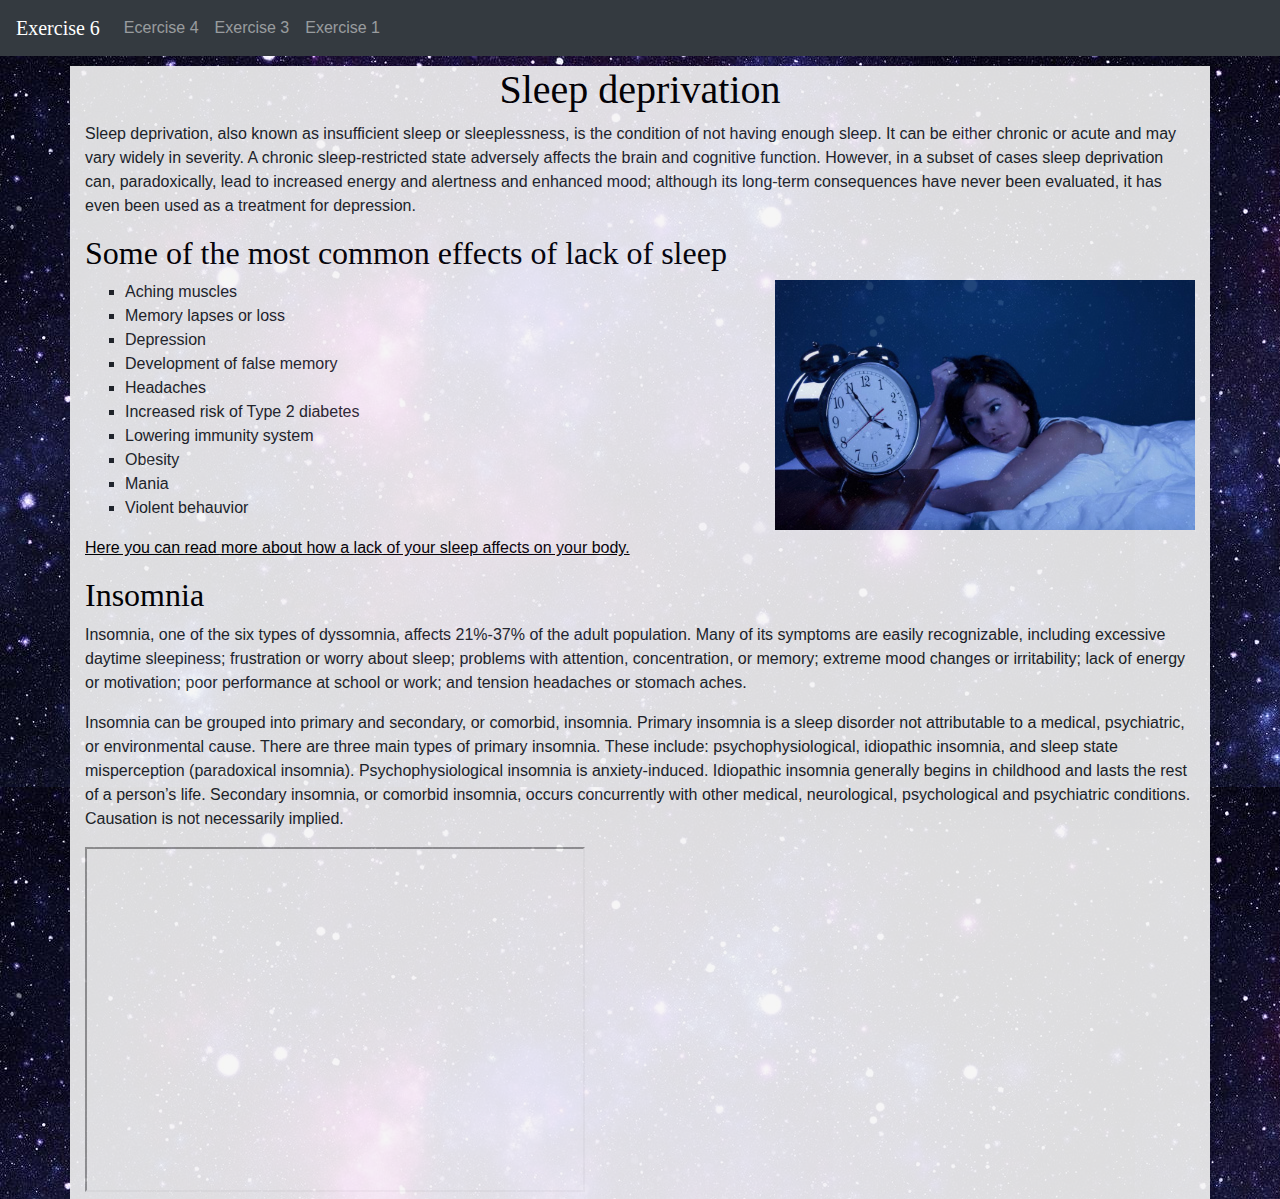
<file: exercise6.html>
<!DOCTYPE html>
<html lang="en">
<head>
    <meta charset='utf-8'>
    <meta http-equiv='X-UA-Compatible' content='IE=edge'>
    <title>Exercise 6</title>
    <meta name='viewport' content='width=device-width, initial-scale=1'>
    <link rel='stylesheet' href='css/exercise6.css'>
    <link rel="stylesheet" href="https://stackpath.bootstrapcdn.com/bootstrap/4.4.1/css/bootstrap.min.css" integrity="sha384-Vkoo8x4CGsO3+Hhxv8T/Q5PaXtkKtu6ug5TOeNV6gBiFeWPGFN9MuhOf23Q9Ifjh" crossorigin="anonymous">
    <script src="https://code.jquery.com/jquery-3.4.1.slim.min.js" integrity="sha384-J6qa4849blE2+poT4WnyKhv5vZF5SrPo0iEjwBvKU7imGFAV0wwj1yYfoRSJoZ+n" crossorigin="anonymous"></script>
    <script src="https://cdn.jsdelivr.net/npm/popper.js@1.16.0/dist/umd/popper.min.js" integrity="sha384-Q6E9RHvbIyZFJoft+2mJbHaEWldlvI9IOYy5n3zV9zzTtmI3UksdQRVvoxMfooAo" crossorigin="anonymous"></script>
    <script src="https://stackpath.bootstrapcdn.com/bootstrap/4.4.1/js/bootstrap.min.js" integrity="sha384-wfSDF2E50Y2D1uUdj0O3uMBJnjuUD4Ih7YwaYd1iqfktj0Uod8GCExl3Og8ifwB6" crossorigin="anonymous"></script>
</head>
<body style="background-image: url('images/galaxy.jpg');">

<nav class="navbar navbar-expand-lg navbar-dark bg-dark">
    <a class="navbar-brand" style="color: white; font-family: 'Times New Roman', Times, serif;" href="https://xzzybit.github.io/schoolwww/exercise6.html">Exercise 6<span class="sr-only">(current)</span></a>
    <button class="navbar-toggler" type="button" data-toggle="collapse" data-target="#navbarSupportedContent" aria-controls="navbarSupportedContent" aria-expanded="false" aria-label="Toggle navigation">
      <span class="navbar-toggler-icon"></span>
    </button>
  
    <div class="collapse navbar-collapse" id="navbarSupportedContent">
      <ul class="navbar-nav mr-auto">
        <li class="nav-item">
          <a class="nav-link" href="https://xzzybit.github.io/schoolwww/exercise4.html">Ecercise 4</a>
        </li>
        <li class="nav-item">
          <a class="nav-link" href="https://xzzybit.github.io/schoolwww/exercise3.html">Exercise 3</a>
        </li>
        <li class="nav-item">
          <a class="nav-link" href="https://xzzybit.github.io/schoolwww/">Exercise 1</a>
        </li>
      </ul>
    </div>
  </nav>

<div class="container">

    <h1 class="text-center"> Sleep deprivation </h1>

    <p>Sleep deprivation, also known as insufficient sleep or sleeplessness, is the condition of not having enough sleep. 
       It can be either chronic or acute and may vary widely in severity. A chronic sleep-restricted state adversely affects 
       the brain and cognitive function. However, in a subset of cases sleep deprivation can, paradoxically, 
       lead to increased energy and alertness and enhanced mood; although its long-term consequences have never been evaluated, 
       it has even been used as a treatment for depression.</p>

       <h2> Some of the most common effects of lack of sleep</h2>
       <ul style="list-style-type:square;">
        <li>Aching muscles<img src="images/insomnia.jpg" width="420" height="250" style="float: right;"></li>
        <li>Memory lapses or loss</li>
        <li>Depression</li>
        <li>Development of false memory</li>
        <li>Headaches</li>
        <li>Increased risk of Type 2 diabetes</li>
        <li>Lowering immunity system</li>
        <li>Obesity</li>
        <li>Mania</li>
        <li>Violent behauvior</li>
      </ul> 
      
    <p><a href="https://www.healthline.com/health/sleep-deprivation/effects-on-body#1" style="text-decoration: underline; color: black;">Here you can read more about how a lack of your sleep affects on your body.</a></p> 
      
    <h2>Insomnia</h2>
    <div><p> Insomnia, one of the six types of dyssomnia, affects 21%-37% of the adult population. Many of its symptoms are easily 
        recognizable, including excessive daytime sleepiness; frustration or worry about sleep; problems with attention, concentration, 
        or memory; extreme mood changes or irritability; lack of energy or motivation; poor performance at school or work; and tension 
        headaches or stomach aches.</p></div>
        
    <div><p>Insomnia can be grouped into primary and secondary, or comorbid, insomnia. Primary insomnia is a sleep disorder 
        not attributable to a medical, psychiatric, or environmental cause. There are three main types of primary insomnia. 
        These include: psychophysiological, idiopathic insomnia, and sleep state misperception (paradoxical insomnia).
        Psychophysiological insomnia is anxiety-induced. Idiopathic insomnia generally begins in childhood and lasts the rest of a 
        person’s life. Secondary insomnia, or comorbid insomnia, occurs concurrently with other medical, neurological, psychological 
        and psychiatric conditions. Causation is not necessarily implied.</p></div>
        <iframe width="500" height="345" src="https://www.youtube.com/embed/j5Sl8LyI7k8"></iframe>

</div>

</body>
</html>
</file>
<file: css/exercise6.css>
.container{
    margin-top: 10px;
    background-color: whitesmoke;
    opacity: 0.9;
}

h1, h2 {
    color: black;
    font-family: 'Times New Roman', Times, serif;
}
</file>
